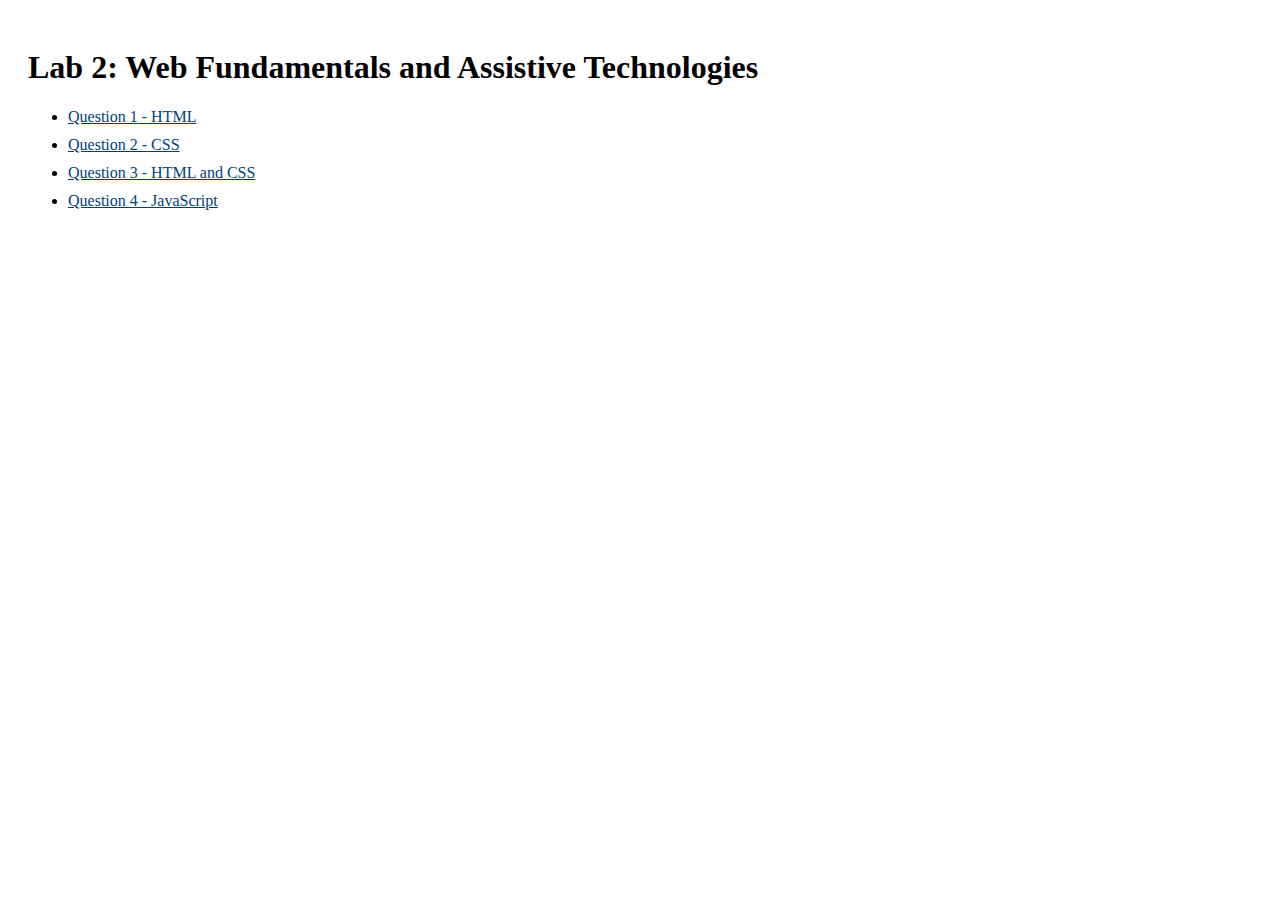
<file: index.html>
<!DOCTYPE html>
<html lang="en">

<head>
   <meta charset="UTF-8">
   <title>Lab 2: Web Fundamentals and Assistive Technologies</title>
   <link rel="stylesheet" href="styles.css">
</head>

<body>
   <h1>Lab 2: Web Fundamentals and Assistive Technologies</h1>

   <ul>
      <li><a href="Question1-HTML.html">Question 1 - HTML </a></li>
      <li><a href="Question2-CSS.html">Question 2 - CSS</a> </li>
      <li><a href="Question3-CSSandHTML.html">Question 3 - HTML and CSS</a> </li>
      <li><a href="Question4-JS.html">Question 4 - JavaScript</a> </li>
   </ul>
</body>

</html>
</file>
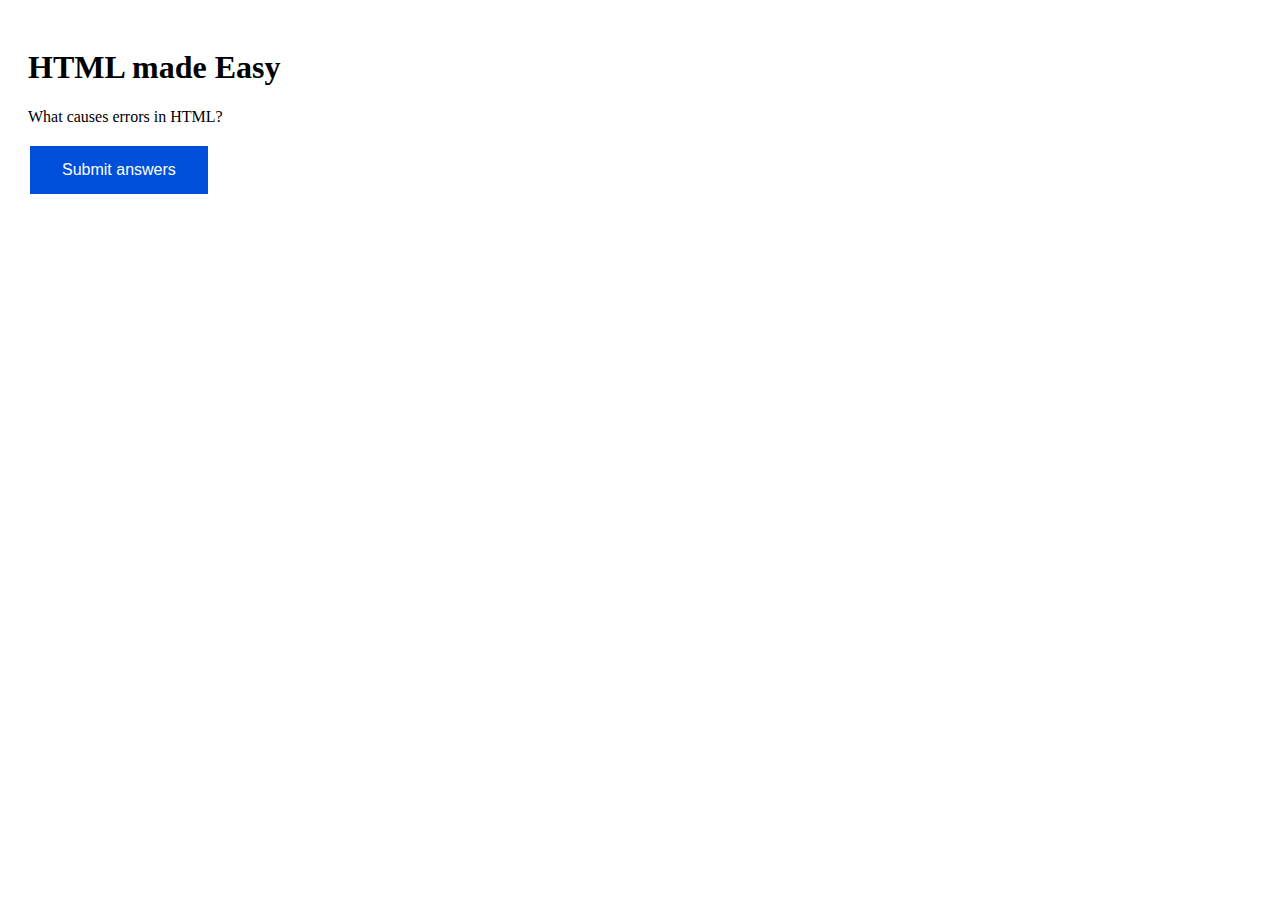
<file: Question3-CSSandHTML.html>
<!DOCTYPE html>
<html lang="en">

<head>
  <meta charset="UTF-8">
  <title>Question 3- CSS & HTML</title>
  <link rel="stylesheet" href="styles.css">
</head>

<body>
  
  <h1>HTML made Easy</h1>

  <p>What causes errors in HTML?</p>

  <button class="button">Submit answers</button>

</body>

</html>
</file>
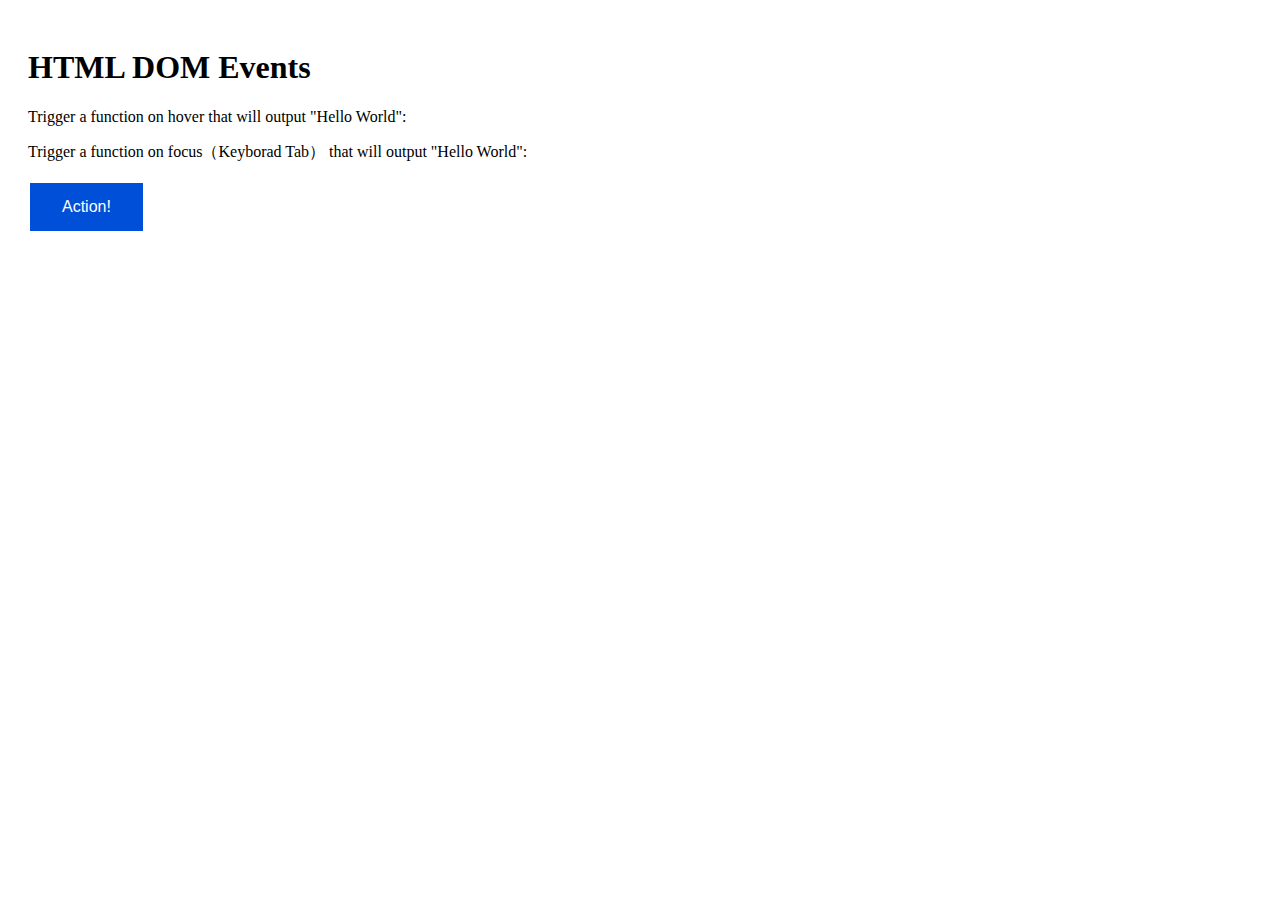
<file: Question4-JS.html>
<!DOCTYPE html>
<html lang="en">

<head>
    <meta charset="UTF-8">
    <title>Question 4 - JavaScript</title>
    <link rel="stylesheet" href="styles.css">
</head>

<body>
    <h1>HTML DOM Events</h1>
    <p>Trigger a function on hover that will output "Hello World":</p>
    <p>Trigger a function on focus（Keyborad Tab） that will output "Hello World":</p>

    <button id="actionButton" class="button">Action!</button>
    <p id="demo"></p>

    <script>
        document.getElementById("actionButton").addEventListener("mouseover", myFunction);
        document.getElementById("actionButton").addEventListener("focus", myFunction);
    
        function myFunction() {
            document.getElementById("demo").innerHTML = "Hello World";
        }
    </script>    
</body>
</html>
</file>
<file: styles.css>
body {
    padding: 20px;
}
h1,
h2,
p {
    color: #000000;
}

li {
    margin-bottom: 10px;
}

.button {
    background-color: #004FD9;
    border: none;
    color: #FFFFFF;
    padding: 15px 32px;
    text-align: center;
    text-decoration: none;
    display: inline-block;
    font-size: 16px;
    margin: 4px 2px;
    cursor: pointer;
}

.button:hover,
.button:focus {
    background-color: #002DA5;
    color: #f0f0f0;
}


a {
    text-decoration: underline;
    color: #003f7f;
    outline: none;
}

a:hover,
a:focus {
    color: #ffffff;
    background-color: #007acc;
    border-radius: 4px;
    padding: 2px 4px;
    text-decoration: none;
}


.mainsection h1 {
    background-image: url('lab2/backgroundimg.gif');
    width: 300px;
    text-align: center;
    padding: 30px;
}
</file>
